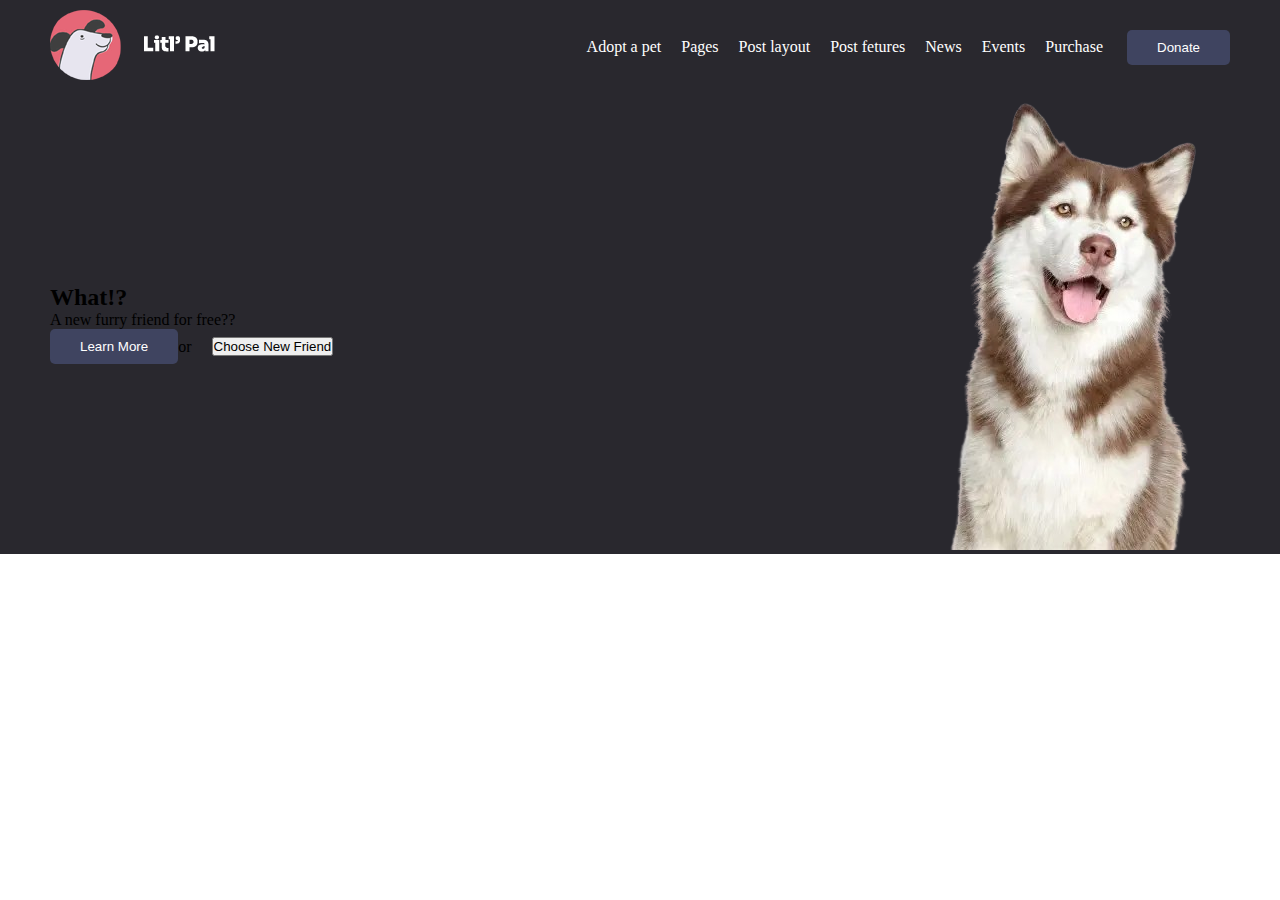
<file: index.html>
<!DOCTYPE html>
<html lang="en">

<head>
    <meta charset="UTF-8">
    <meta name="viewport" content="width=device-width, initial-scale=1.0">
    <link rel="stylesheet" href="css/styles.css">
    <title></title>
</head>

<body>
    <section class="hero-section">

        <div class="header">
            <div class="left-side">
                <img src="img/litl-pal-logo-inv (1).png" alt="">
                <!-- <div class="social-icons">
                    <img src="img/instagram .png" alt="">
                    <img src="img/x logo.png" alt="">
                    <img src="img/youtube.png" alt="">
                </div> -->
            </div>

            <div class="right-side">
                <ul>
                    <li>
                        <a href="">Adopt a pet</a>
                    </li>

                    <li>
                        <a href="">Pages</a>
                    </li>

                    <li>
                        <a href="">Post layout</a>
                    </li>

                    <li>
                        <a href="">Post fetures</a>
                    </li>

                    <li>
                        <a href="">News</a>
                    </li>

                    <li>
                        <a href="">Events</a>
                    </li>

                    <li>
                        <a href="">Purchase</a>
                    </li>
                </ul>
                <button class="btn-primary">Donate</button>

            </div>
        </div>
        <div class="hero-content">
            <div class="hero-content-left">
                <h2>What!?</h2>
                <p>A new furry friend for free??</p>
                <div class="hero-content-button">
                    <button class="btn-primary">Learn More</button>
                    <p>or</p>
                    <button class="btn-primary-outline"> Choose New Friend</button>
                </div>
            </div>
            <div class="hero-content-right">
                <img src="img/Big_Dog2-removebg-preview (1).png" alt="">
            </div>
        </div>

    </section>
</body>

</html>
</file>
<file: css/styles.css>
*{
    padding: 0px;
    margin: 0px;
    box-sizing: border-box ;
}

ul {
    list-style: none;
}

.hero-section{
    background-color: #29282e;
    padding: 0px 50px;
}

.header {
    padding: 10px 0px;
    display: flex;
    justify-content: space-between;
    align-items: center;
}

.header.left-side {
    display: flex;
    justify-content: space-between;
    align-items: center;
}

.header.right-side{
    display: flex;
    justify-content: space-between;
    align-items: center;
} 

.header.left-side img {
    width: 130px;
}

.header .social-icons {
    margin-left: 10px;
}

.header .social-icons {
    width: 15px;
}

.header .right-side ul{
    display: inline-flex;
}

.header .right-side ul a{
    color: white;
    text-decoration: none;
}

.header .right-side ul li{
    margin-right: 20px;
}

.btn-primary{
    color: white;
    background-color: #3f4460;
    border: none;
    padding: 10px 30px;
    border-radius: 5px;
}

.btn-primary:hover{
    cursor: pointer;
    background-color: #fd7776;
    transition: ease-in-out 0.2s;
}

.hero-content{
    display: flex;
    justify-content: space-between;
    align-items: center;
}

.hero-content-button{
    display: flex;
    justify-content: space-between;
    align-items: center;
}

.hero-content-button botton, p{
    margin-right: 20px;
}
</file>
